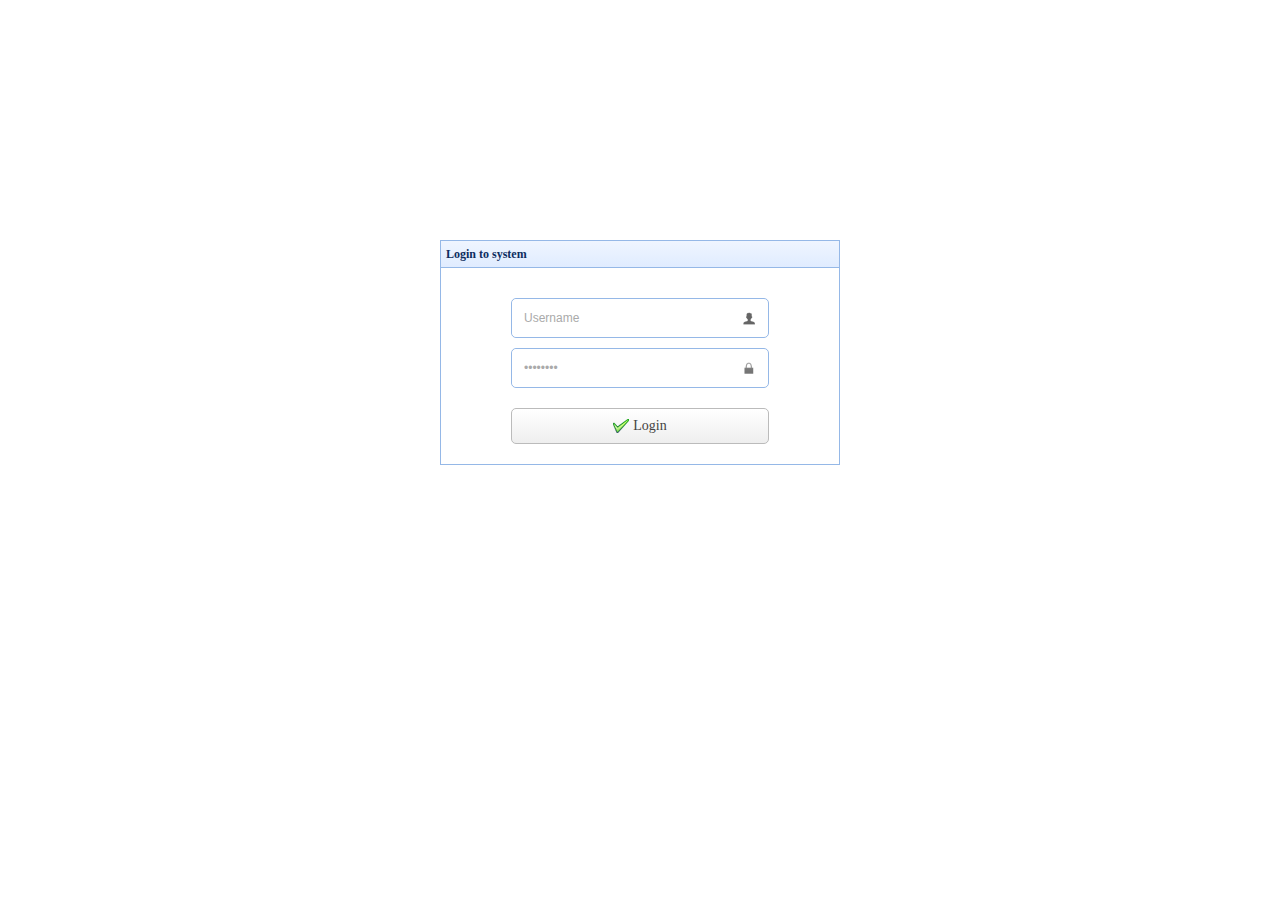
<file: src/main/webapp/login.html>
<!DOCTYPE html>
<html>
<head>
    <meta charset="UTF-8">
    <title>Login</title>
    <link rel="stylesheet" type="text/css" href="resources/jquery-easyui-1.4.4/themes/default/easyui.css">
    <link rel="stylesheet" type="text/css" href="resources/jquery-easyui-1.4.4/themes/icon.css">
    <script type="text/javascript" src="resources/js/jquery.min.js"></script>
    <script type="text/javascript" src="resources/js/js.cookie.min.js"></script>
    <script type="text/javascript" src="resources/jquery-easyui-1.4.4/jquery.easyui.min.js"></script>
    <script type="text/javascript" src="resources/js/core.js"></script>
</head>
<body>
<div class="easyui-panel" title="Login to system" style="width:400px;padding:30px 70px 20px 70px" data-options="style:{'margin-left':'auto','margin-right':'auto','margin-top':'240px'}">
    <div style="margin-bottom:10px">
        <input class="easyui-textbox" style="width:100%;height:40px;padding:12px" data-options="prompt:'Username',iconCls:'icon-man',iconWidth:38" id="username">
    </div>
    <div style="margin-bottom:20px">
        <input class="easyui-textbox" type="password" style="width:100%;height:40px;padding:12px" data-options="prompt:'Password',iconCls:'icon-lock',iconWidth:38" id="password">
    </div>
    <div style="margin-bottom:10px" id="msg"></div>
    <div>
        <a href="javascript:void(0)" class="easyui-linkbutton" data-options="iconCls:'icon-ok'" style="padding:5px 0;width:100%;" id="login">
            <span style="font-size:14px;">Login</span>
        </a>
    </div>
</div>
<script>
    $('#login').on('click', function() {
        var data = new FormData();
        data.append('username', $('#username').val());
        data.append('password', $('#password').val());
        $.postJSON('api/login?username=' + $('#username').val() + '&password=' + $('#password').val()).done(function (json) {
            if (json.ret === 1) {
                Cookies.set('token', json.data.token || '');
                window.location = 'index.html';
            } else {
                Cookies.remove('token');
                $('#password').val('').textbox('setText', '');
                $('#msg').text('Invalid Username/Password');
            }
        })
    })
</script>
</body>
</html>
</file>
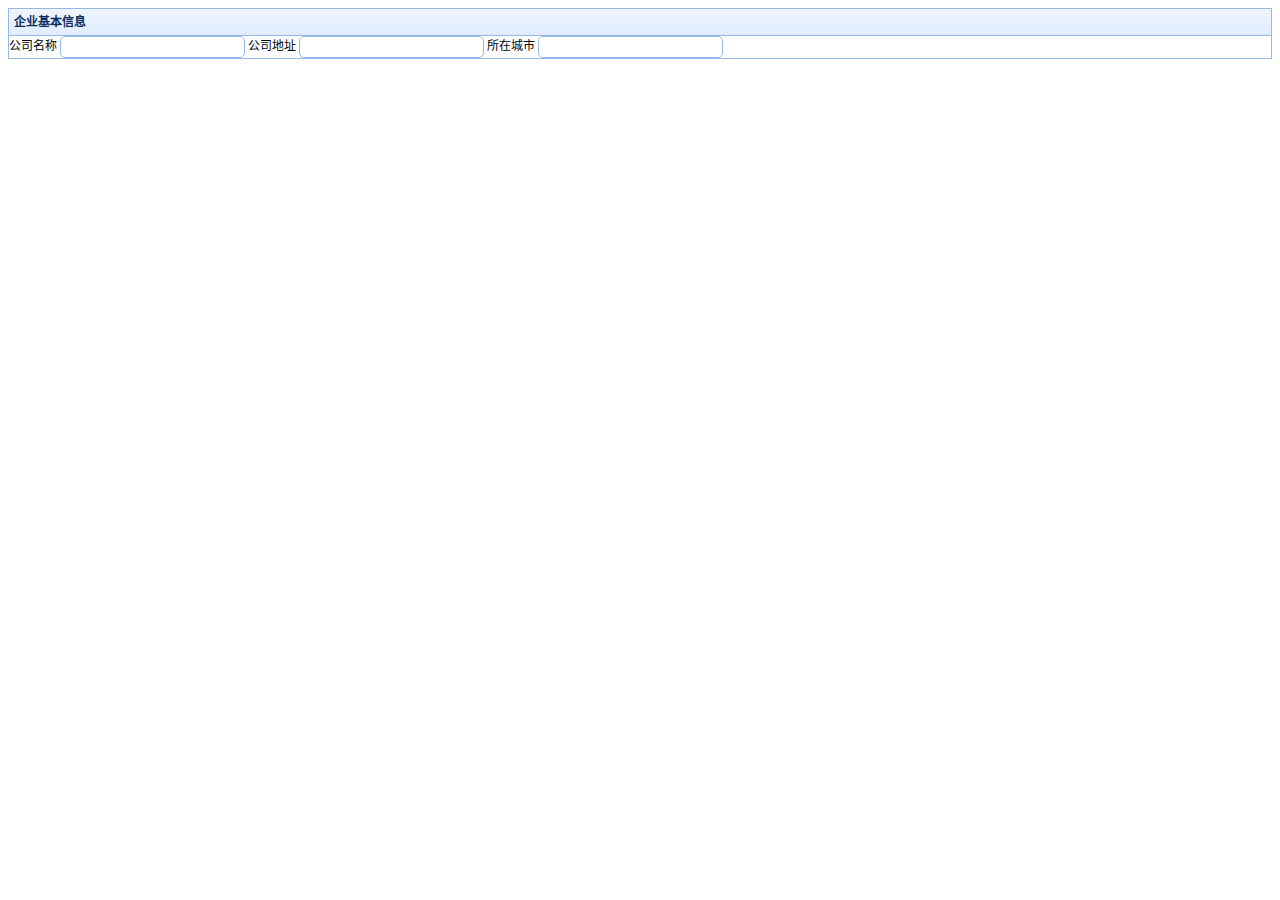
<file: src/main/webapp/company/info.html>
<!DOCTYPE html>
<html lang="zh-CN">
<head>
    <meta charset="UTF-8">
    <title></title>
    <link rel="stylesheet" type="text/css" href="../resources/jquery-easyui-1.4.4/themes/default/easyui.css">
    <link rel="stylesheet" type="text/css" href="../resources/jquery-easyui-1.4.4/themes/icon.css">
    <script type="text/javascript" src="../resources/jquery-easyui-1.4.4/jquery.min.js"></script>
    <script type="text/javascript" src="../resources/js/core.js"></script>
    <script type="text/javascript" src="../resources/jquery-easyui-1.4.4/jquery.easyui.min.js"></script>
</head>
<body>
<div class="easyui-panel" title="企业基本信息">
    <label for="txtCompanyName">公司名称</label>
    <input id="txtCompanyName" class="easyui-textbox"/>
    <label for="txtAddress">公司地址</label>
    <input id="txtAddress" class="easyui-textbox"/>
    <label for="textCity">所在城市</label>
    <input id="textCity" class="easyui-textbox"/>


</div>

</body>
</html>
</file>
<file: src/main/webapp/resources/jquery-easyui-1.4.4/themes/default/easyui.css>
.panel {
  overflow: hidden;
  text-align: left;
  margin: 0;
  border: 0;
  -moz-border-radius: 0 0 0 0;
  -webkit-border-radius: 0 0 0 0;
  border-radius: 0 0 0 0;
}
.panel-header,
.panel-body {
  border-width: 1px;
  border-style: solid;
}
.panel-header {
  padding: 5px;
  position: relative;
}
.panel-title {
  background: url('images/blank.gif') no-repeat;
}
.panel-header-noborder {
  border-width: 0 0 1px 0;
}
.panel-body {
  overflow: auto;
  border-top-width: 0;
  padding: 0;
}
.panel-body-noheader {
  border-top-width: 1px;
}
.panel-body-noborder {
  border-width: 0px;
}
.panel-body-nobottom {
  border-bottom-width: 0;
}
.panel-with-icon {
  padding-left: 18px;
}
.panel-icon,
.panel-tool {
  position: absolute;
  top: 50%;
  margin-top: -8px;
  height: 16px;
  overflow: hidden;
}
.panel-icon {
  left: 5px;
  width: 16px;
}
.panel-tool {
  right: 5px;
  width: auto;
}
.panel-tool a {
  display: inline-block;
  width: 16px;
  height: 16px;
  opacity: 0.6;
  filter: alpha(opacity=60);
  margin: 0 0 0 2px;
  vertical-align: top;
}
.panel-tool a:hover {
  opacity: 1;
  filter: alpha(opacity=100);
  background-color: #eaf2ff;
  -moz-border-radius: 3px 3px 3px 3px;
  -webkit-border-radius: 3px 3px 3px 3px;
  border-radius: 3px 3px 3px 3px;
}
.panel-loading {
  padding: 11px 0px 10px 30px;
}
.panel-noscroll {
  overflow: hidden;
}
.panel-fit,
.panel-fit body {
  height: 100%;
  margin: 0;
  padding: 0;
  border: 0;
  overflow: hidden;
}
.panel-loading {
  background: url('images/loading.gif') no-repeat 10px 10px;
}
.panel-tool-close {
  background: url('images/panel_tools.png') no-repeat -16px 0px;
}
.panel-tool-min {
  background: url('images/panel_tools.png') no-repeat 0px 0px;
}
.panel-tool-max {
  background: url('images/panel_tools.png') no-repeat 0px -16px;
}
.panel-tool-restore {
  background: url('images/panel_tools.png') no-repeat -16px -16px;
}
.panel-tool-collapse {
  background: url('images/panel_tools.png') no-repeat -32px 0;
}
.panel-tool-expand {
  background: url('images/panel_tools.png') no-repeat -32px -16px;
}
.panel-header,
.panel-body {
  border-color: #95B8E7;
}
.panel-header {
  background-color: #E0ECFF;
  background: -webkit-linear-gradient(top,#EFF5FF 0,#E0ECFF 100%);
  background: -moz-linear-gradient(top,#EFF5FF 0,#E0ECFF 100%);
  background: -o-linear-gradient(top,#EFF5FF 0,#E0ECFF 100%);
  background: linear-gradient(to bottom,#EFF5FF 0,#E0ECFF 100%);
  background-repeat: repeat-x;
  filter: progid:DXImageTransform.Microsoft.gradient(startColorstr=#EFF5FF,endColorstr=#E0ECFF,GradientType=0);
}
.panel-body {
  background-color: #ffffff;
  color: #000000;
  font-size: 12px;
}
.panel-title {
  font-size: 12px;
  font-weight: bold;
  color: #0E2D5F;
  height: 16px;
  line-height: 16px;
}
.panel-footer {
  border: 1px solid #95B8E7;
  overflow: hidden;
  background: #F4F4F4;
}
.panel-footer-noborder {
  border-width: 1px 0 0 0;
}
.accordion {
  overflow: hidden;
  border-width: 1px;
  border-style: solid;
}
.accordion .accordion-header {
  border-width: 0 0 1px;
  cursor: pointer;
}
.accordion .accordion-body {
  border-width: 0 0 1px;
}
.accordion-noborder {
  border-width: 0;
}
.accordion-noborder .accordion-header {
  border-width: 0 0 1px;
}
.accordion-noborder .accordion-body {
  border-width: 0 0 1px;
}
.accordion-collapse {
  background: url('images/accordion_arrows.png') no-repeat 0 0;
}
.accordion-expand {
  background: url('images/accordion_arrows.png') no-repeat -16px 0;
}
.accordion {
  background: #ffffff;
  border-color: #95B8E7;
}
.accordion .accordion-header {
  background: #E0ECFF;
  filter: none;
}
.accordion .accordion-header-selected {
  background: #ffe48d;
}
.accordion .accordion-header-selected .panel-title {
  color: #000000;
}
.window {
  overflow: hidden;
  padding: 5px;
  border-width: 1px;
  border-style: solid;
}
.window .window-header {
  background: transparent;
  padding: 0px 0px 6px 0px;
}
.window .window-body {
  border-width: 1px;
  border-style: solid;
  border-top-width: 0px;
}
.window .window-body-noheader {
  border-top-width: 1px;
}
.window .panel-body-nobottom {
  border-bottom-width: 0;
}
.window .window-header .panel-icon,
.window .window-header .panel-tool {
  top: 50%;
  margin-top: -11px;
}
.window .window-header .panel-icon {
  left: 1px;
}
.window .window-header .panel-tool {
  right: 1px;
}
.window .window-header .panel-with-icon {
  padding-left: 18px;
}
.window-proxy {
  position: absolute;
  overflow: hidden;
}
.window-proxy-mask {
  position: absolute;
  filter: alpha(opacity=5);
  opacity: 0.05;
}
.window-mask {
  position: absolute;
  left: 0;
  top: 0;
  width: 100%;
  height: 100%;
  filter: alpha(opacity=40);
  opacity: 0.40;
  font-size: 1px;
  overflow: hidden;
}
.window,
.window-shadow {
  position: absolute;
  -moz-border-radius: 5px 5px 5px 5px;
  -webkit-border-radius: 5px 5px 5px 5px;
  border-radius: 5px 5px 5px 5px;
}
.window-shadow {
  background: #ccc;
  -moz-box-shadow: 2px 2px 3px #cccccc;
  -webkit-box-shadow: 2px 2px 3px #cccccc;
  box-shadow: 2px 2px 3px #cccccc;
  filter: progid:DXImageTransform.Microsoft.Blur(pixelRadius=2,MakeShadow=false,ShadowOpacity=0.2);
}
.window,
.window .window-body {
  border-color: #95B8E7;
}
.window {
  background-color: #E0ECFF;
  background: -webkit-linear-gradient(top,#EFF5FF 0,#E0ECFF 20%);
  background: -moz-linear-gradient(top,#EFF5FF 0,#E0ECFF 20%);
  background: -o-linear-gradient(top,#EFF5FF 0,#E0ECFF 20%);
  background: linear-gradient(to bottom,#EFF5FF 0,#E0ECFF 20%);
  background-repeat: repeat-x;
  filter: progid:DXImageTransform.Microsoft.gradient(startColorstr=#EFF5FF,endColorstr=#E0ECFF,GradientType=0);
}
.window-proxy {
  border: 1px dashed #95B8E7;
}
.window-proxy-mask,
.window-mask {
  background: #ccc;
}
.window .panel-footer {
  border: 1px solid #95B8E7;
  position: relative;
  top: -1px;
}
.dialog-content {
  overflow: auto;
}
.dialog-toolbar {
  padding: 2px 5px;
}
.dialog-tool-separator {
  float: left;
  height: 24px;
  border-left: 1px solid #ccc;
  border-right: 1px solid #fff;
  margin: 2px 1px;
}
.dialog-button {
  padding: 5px;
  text-align: right;
}
.dialog-button .l-btn {
  margin-left: 5px;
}
.dialog-toolbar,
.dialog-button {
  background: #F4F4F4;
  border-width: 1px;
  border-style: solid;
}
.dialog-toolbar {
  border-color: #95B8E7 #95B8E7 #dddddd #95B8E7;
}
.dialog-button {
  border-color: #dddddd #95B8E7 #95B8E7 #95B8E7;
}
.l-btn {
  text-decoration: none;
  display: inline-block;
  overflow: hidden;
  margin: 0;
  padding: 0;
  cursor: pointer;
  outline: none;
  text-align: center;
  vertical-align: middle;
  line-height: normal;
}
.l-btn-plain {
  border-width: 0;
  padding: 1px;
}
.l-btn-left {
  display: inline-block;
  position: relative;
  overflow: hidden;
  margin: 0;
  padding: 0;
  vertical-align: top;
}
.l-btn-text {
  display: inline-block;
  vertical-align: top;
  width: auto;
  line-height: 24px;
  font-size: 12px;
  padding: 0;
  margin: 0 4px;
}
.l-btn-icon {
  display: inline-block;
  width: 16px;
  height: 16px;
  line-height: 16px;
  position: absolute;
  top: 50%;
  margin-top: -8px;
  font-size: 1px;
}
.l-btn span span .l-btn-empty {
  display: inline-block;
  margin: 0;
  width: 16px;
  height: 24px;
  font-size: 1px;
  vertical-align: top;
}
.l-btn span .l-btn-icon-left {
  padding: 0 0 0 20px;
  background-position: left center;
}
.l-btn span .l-btn-icon-right {
  padding: 0 20px 0 0;
  background-position: right center;
}
.l-btn-icon-left .l-btn-text {
  margin: 0 4px 0 24px;
}
.l-btn-icon-left .l-btn-icon {
  left: 4px;
}
.l-btn-icon-right .l-btn-text {
  margin: 0 24px 0 4px;
}
.l-btn-icon-right .l-btn-icon {
  right: 4px;
}
.l-btn-icon-top .l-btn-text {
  margin: 20px 4px 0 4px;
}
.l-btn-icon-top .l-btn-icon {
  top: 4px;
  left: 50%;
  margin: 0 0 0 -8px;
}
.l-btn-icon-bottom .l-btn-text {
  margin: 0 4px 20px 4px;
}
.l-btn-icon-bottom .l-btn-icon {
  top: auto;
  bottom: 4px;
  left: 50%;
  margin: 0 0 0 -8px;
}
.l-btn-left .l-btn-empty {
  margin: 0 4px;
  width: 16px;
}
.l-btn-plain:hover {
  padding: 0;
}
.l-btn-focus {
  outline: #0000FF dotted thin;
}
.l-btn-large .l-btn-text {
  line-height: 40px;
}
.l-btn-large .l-btn-icon {
  width: 32px;
  height: 32px;
  line-height: 32px;
  margin-top: -16px;
}
.l-btn-large .l-btn-icon-left .l-btn-text {
  margin-left: 40px;
}
.l-btn-large .l-btn-icon-right .l-btn-text {
  margin-right: 40px;
}
.l-btn-large .l-btn-icon-top .l-btn-text {
  margin-top: 36px;
  line-height: 24px;
  min-width: 32px;
}
.l-btn-large .l-btn-icon-top .l-btn-icon {
  margin: 0 0 0 -16px;
}
.l-btn-large .l-btn-icon-bottom .l-btn-text {
  margin-bottom: 36px;
  line-height: 24px;
  min-width: 32px;
}
.l-btn-large .l-btn-icon-bottom .l-btn-icon {
  margin: 0 0 0 -16px;
}
.l-btn-large .l-btn-left .l-btn-empty {
  margin: 0 4px;
  width: 32px;
}
.l-btn {
  color: #444;
  background: #fafafa;
  background-repeat: repeat-x;
  border: 1px solid #bbb;
  background: -webkit-linear-gradient(top,#ffffff 0,#eeeeee 100%);
  background: -moz-linear-gradient(top,#ffffff 0,#eeeeee 100%);
  background: -o-linear-gradient(top,#ffffff 0,#eeeeee 100%);
  background: linear-gradient(to bottom,#ffffff 0,#eeeeee 100%);
  background-repeat: repeat-x;
  filter: progid:DXImageTransform.Microsoft.gradient(startColorstr=#ffffff,endColorstr=#eeeeee,GradientType=0);
  -moz-border-radius: 5px 5px 5px 5px;
  -webkit-border-radius: 5px 5px 5px 5px;
  border-radius: 5px 5px 5px 5px;
}
.l-btn:hover {
  background: #eaf2ff;
  color: #000000;
  border: 1px solid #b7d2ff;
  filter: none;
}
.l-btn-plain {
  background: transparent;
  border-width: 0;
  filter: none;
}
.l-btn-outline {
  border-width: 1px;
  border-color: #b7d2ff;
  padding: 0;
}
.l-btn-plain:hover {
  background: #eaf2ff;
  color: #000000;
  border: 1px solid #b7d2ff;
  -moz-border-radius: 5px 5px 5px 5px;
  -webkit-border-radius: 5px 5px 5px 5px;
  border-radius: 5px 5px 5px 5px;
}
.l-btn-disabled,
.l-btn-disabled:hover {
  opacity: 0.5;
  cursor: default;
  background: #fafafa;
  color: #444;
  background: -webkit-linear-gradient(top,#ffffff 0,#eeeeee 100%);
  background: -moz-linear-gradient(top,#ffffff 0,#eeeeee 100%);
  background: -o-linear-gradient(top,#ffffff 0,#eeeeee 100%);
  background: linear-gradient(to bottom,#ffffff 0,#eeeeee 100%);
  background-repeat: repeat-x;
  filter: progid:DXImageTransform.Microsoft.gradient(startColorstr=#ffffff,endColorstr=#eeeeee,GradientType=0);
}
.l-btn-disabled .l-btn-text,
.l-btn-disabled .l-btn-icon {
  filter: alpha(opacity=50);
}
.l-btn-plain-disabled,
.l-btn-plain-disabled:hover {
  background: transparent;
  filter: alpha(opacity=50);
}
.l-btn-selected,
.l-btn-selected:hover {
  background: #ddd;
  filter: none;
}
.l-btn-plain-selected,
.l-btn-plain-selected:hover {
  background: #ddd;
}
.textbox {
  position: relative;
  border: 1px solid #95B8E7;
  background-color: #fff;
  vertical-align: middle;
  display: inline-block;
  overflow: hidden;
  white-space: nowrap;
  margin: 0;
  padding: 0;
  -moz-border-radius: 5px 5px 5px 5px;
  -webkit-border-radius: 5px 5px 5px 5px;
  border-radius: 5px 5px 5px 5px;
}
.textbox .textbox-text {
  font-size: 12px;
  border: 0;
  margin: 0;
  padding: 4px;
  white-space: normal;
  vertical-align: top;
  outline-style: none;
  resize: none;
  -moz-border-radius: 5px 5px 5px 5px;
  -webkit-border-radius: 5px 5px 5px 5px;
  border-radius: 5px 5px 5px 5px;
}
.textbox textarea.textbox-text {
  white-space: pre-wrap;
}
.textbox .textbox-prompt {
  font-size: 12px;
  color: #aaa;
}
.textbox .textbox-button,
.textbox .textbox-button:hover {
  position: absolute;
  top: 0;
  padding: 0;
  vertical-align: top;
  -moz-border-radius: 0 0 0 0;
  -webkit-border-radius: 0 0 0 0;
  border-radius: 0 0 0 0;
}
.textbox-button-right,
.textbox-button-right:hover {
  border-width: 0 0 0 1px;
}
.textbox-button-left,
.textbox-button-left:hover {
  border-width: 0 1px 0 0;
}
.textbox-addon {
  position: absolute;
  top: 0;
}
.textbox-icon {
  display: inline-block;
  width: 18px;
  height: 20px;
  overflow: hidden;
  vertical-align: top;
  background-position: center center;
  cursor: pointer;
  opacity: 0.6;
  filter: alpha(opacity=60);
  text-decoration: none;
  outline-style: none;
}
.textbox-icon-disabled,
.textbox-icon-readonly {
  cursor: default;
}
.textbox-icon:hover {
  opacity: 1.0;
  filter: alpha(opacity=100);
}
.textbox-icon-disabled:hover {
  opacity: 0.6;
  filter: alpha(opacity=60);
}
.textbox-focused {
  -moz-box-shadow: 0 0 3px 0 #95B8E7;
  -webkit-box-shadow: 0 0 3px 0 #95B8E7;
  box-shadow: 0 0 3px 0 #95B8E7;
}
.textbox-invalid {
  border-color: #ffa8a8;
  background-color: #fff3f3;
}
.filebox .textbox-value {
  vertical-align: top;
  position: absolute;
  top: 0;
  left: -5000px;
}
.filebox-label {
  display: inline-block;
  position: absolute;
  width: 100%;
  height: 100%;
  cursor: pointer;
  left: 0;
  top: 0;
  z-index: 10;
  background: url('images/blank.gif') no-repeat;
}
.l-btn-disabled .filebox-label {
  cursor: default;
}
.combo {
  display: inline-block;
  white-space: nowrap;
  margin: 0;
  padding: 0;
  border-width: 1px;
  border-style: solid;
  overflow: hidden;
  vertical-align: middle;
}
.combo .combo-text {
  font-size: 12px;
  border: 0px;
  margin: 0;
  padding: 0px 2px;
  vertical-align: baseline;
}
.combo-arrow {
  width: 18px;
  height: 20px;
  overflow: hidden;
  display: inline-block;
  vertical-align: top;
  cursor: pointer;
  opacity: 0.6;
  filter: alpha(opacity=60);
}
.combo-arrow-hover {
  opacity: 1.0;
  filter: alpha(opacity=100);
}
.combo-panel {
  overflow: auto;
}
.combo-arrow {
  background: url('images/combo_arrow.png') no-repeat center center;
}
.combo-panel {
  background-color: #ffffff;
}
.combo {
  border-color: #95B8E7;
  background-color: #fff;
}
.combo-arrow {
  background-color: #E0ECFF;
}
.combo-arrow-hover {
  background-color: #eaf2ff;
}
.combo-arrow:hover {
  background-color: #eaf2ff;
}
.combo .textbox-icon-disabled:hover {
  cursor: default;
}
.textbox-invalid {
  border-color: #ffa8a8;
  background-color: #fff3f3;
}
.combobox-item,
.combobox-group {
  font-size: 12px;
  padding: 3px;
  padding-right: 0px;
}
.combobox-item-disabled {
  opacity: 0.5;
  filter: alpha(opacity=50);
}
.combobox-gitem {
  padding-left: 10px;
}
.combobox-group {
  font-weight: bold;
}
.combobox-item-hover {
  background-color: #eaf2ff;
  color: #000000;
}
.combobox-item-selected {
  background-color: #ffe48d;
  color: #000000;
}
.layout {
  position: relative;
  overflow: hidden;
  margin: 0;
  padding: 0;
  z-index: 0;
}
.layout-panel {
  position: absolute;
  overflow: hidden;
}
.layout-body {
  min-width: 1px;
  min-height: 1px;
}
.layout-panel-east,
.layout-panel-west {
  z-index: 2;
}
.layout-panel-north,
.layout-panel-south {
  z-index: 3;
}
.layout-expand {
  position: absolute;
  padding: 0px;
  font-size: 1px;
  cursor: pointer;
  z-index: 1;
}
.layout-expand .panel-header,
.layout-expand .panel-body {
  background: transparent;
  filter: none;
  overflow: hidden;
}
.layout-expand .panel-header {
  border-bottom-width: 0px;
}
.layout-expand .panel-body {
  position: relative;
}
.layout-expand .panel-body .panel-icon {
  margin-top: 0;
  top: 0;
  left: 50%;
  margin-left: -8px;
}
.layout-expand-west .panel-header .panel-icon,
.layout-expand-east .panel-header .panel-icon {
  display: none;
}
.layout-expand-title {
  position: absolute;
  top: 0;
  left: 21px;
  white-space: nowrap;
  word-wrap: normal;
  -webkit-transform: rotate(90deg);
  -webkit-transform-origin: 0 0;
  -moz-transform: rotate(90deg);
  -moz-transform-origin: 0 0;
  -o-transform: rotate(90deg);
  -o-transform-origin: 0 0;
  transform: rotate(90deg);
  transform-origin: 0 0;
}
.layout-expand-with-icon {
  top: 18px;
}
.layout-expand .panel-body-noheader .layout-expand-title,
.layout-expand .panel-body-noheader .panel-icon {
  top: 5px;
}
.layout-expand .panel-body-noheader .layout-expand-with-icon {
  top: 23px;
}
.layout-split-proxy-h,
.layout-split-proxy-v {
  position: absolute;
  font-size: 1px;
  display: none;
  z-index: 5;
}
.layout-split-proxy-h {
  width: 5px;
  cursor: e-resize;
}
.layout-split-proxy-v {
  height: 5px;
  cursor: n-resize;
}
.layout-mask {
  position: absolute;
  background: #fafafa;
  filter: alpha(opacity=10);
  opacity: 0.10;
  z-index: 4;
}
.layout-button-up {
  background: url('images/layout_arrows.png') no-repeat -16px -16px;
}
.layout-button-down {
  background: url('images/layout_arrows.png') no-repeat -16px 0;
}
.layout-button-left {
  background: url('images/layout_arrows.png') no-repeat 0 0;
}
.layout-button-right {
  background: url('images/layout_arrows.png') no-repeat 0 -16px;
}
.layout-split-proxy-h,
.layout-split-proxy-v {
  background-color: #aac5e7;
}
.layout-split-north {
  border-bottom: 5px solid #E6EEF8;
}
.layout-split-south {
  border-top: 5px solid #E6EEF8;
}
.layout-split-east {
  border-left: 5px solid #E6EEF8;
}
.layout-split-west {
  border-right: 5px solid #E6EEF8;
}
.layout-expand {
  background-color: #E0ECFF;
}
.layout-expand-over {
  background-color: #E0ECFF;
}
.tabs-container {
  overflow: hidden;
}
.tabs-header {
  border-width: 1px;
  border-style: solid;
  border-bottom-width: 0;
  position: relative;
  padding: 0;
  padding-top: 2px;
  overflow: hidden;
}
.tabs-scroller-left,
.tabs-scroller-right {
  position: absolute;
  top: auto;
  bottom: 0;
  width: 18px;
  font-size: 1px;
  display: none;
  cursor: pointer;
  border-width: 1px;
  border-style: solid;
}
.tabs-scroller-left {
  left: 0;
}
.tabs-scroller-right {
  right: 0;
}
.tabs-tool {
  position: absolute;
  bottom: 0;
  padding: 1px;
  overflow: hidden;
  border-width: 1px;
  border-style: solid;
}
.tabs-header-plain .tabs-tool {
  padding: 0 1px;
}
.tabs-wrap {
  position: relative;
  left: 0;
  overflow: hidden;
  width: 100%;
  margin: 0;
  padding: 0;
}
.tabs-scrolling {
  margin-left: 18px;
  margin-right: 18px;
}
.tabs-disabled {
  opacity: 0.3;
  filter: alpha(opacity=30);
}
.tabs {
  list-style-type: none;
  height: 26px;
  margin: 0px;
  padding: 0px;
  padding-left: 4px;
  width: 50000px;
  border-style: solid;
  border-width: 0 0 1px 0;
}
.tabs li {
  float: left;
  display: inline-block;
  margin: 0 4px -1px 0;
  padding: 0;
  position: relative;
  border: 0;
}
.tabs li a.tabs-inner {
  display: inline-block;
  text-decoration: none;
  margin: 0;
  padding: 0 10px;
  height: 25px;
  line-height: 25px;
  text-align: center;
  white-space: nowrap;
  border-width: 1px;
  border-style: solid;
  -moz-border-radius: 5px 5px 0 0;
  -webkit-border-radius: 5px 5px 0 0;
  border-radius: 5px 5px 0 0;
}
.tabs li.tabs-selected a.tabs-inner {
  font-weight: bold;
  outline: none;
}
.tabs li.tabs-selected a:hover.tabs-inner {
  cursor: default;
  pointer: default;
}
.tabs li a.tabs-close,
.tabs-p-tool {
  position: absolute;
  font-size: 1px;
  display: block;
  height: 12px;
  padding: 0;
  top: 50%;
  margin-top: -6px;
  overflow: hidden;
}
.tabs li a.tabs-close {
  width: 12px;
  right: 5px;
  opacity: 0.6;
  filter: alpha(opacity=60);
}
.tabs-p-tool {
  right: 16px;
}
.tabs-p-tool a {
  display: inline-block;
  font-size: 1px;
  width: 12px;
  height: 12px;
  margin: 0;
  opacity: 0.6;
  filter: alpha(opacity=60);
}
.tabs li a:hover.tabs-close,
.tabs-p-tool a:hover {
  opacity: 1;
  filter: alpha(opacity=100);
  cursor: hand;
  cursor: pointer;
}
.tabs-with-icon {
  padding-left: 18px;
}
.tabs-icon {
  position: absolute;
  width: 16px;
  height: 16px;
  left: 10px;
  top: 50%;
  margin-top: -8px;
}
.tabs-title {
  font-size: 12px;
}
.tabs-closable {
  padding-right: 8px;
}
.tabs-panels {
  margin: 0px;
  padding: 0px;
  border-width: 1px;
  border-style: solid;
  border-top-width: 0;
  overflow: hidden;
}
.tabs-header-bottom {
  border-width: 0 1px 1px 1px;
  padding: 0 0 2px 0;
}
.tabs-header-bottom .tabs {
  border-width: 1px 0 0 0;
}
.tabs-header-bottom .tabs li {
  margin: -1px 4px 0 0;
}
.tabs-header-bottom .tabs li a.tabs-inner {
  -moz-border-radius: 0 0 5px 5px;
  -webkit-border-radius: 0 0 5px 5px;
  border-radius: 0 0 5px 5px;
}
.tabs-header-bottom .tabs-tool {
  top: 0;
}
.tabs-header-bottom .tabs-scroller-left,
.tabs-header-bottom .tabs-scroller-right {
  top: 0;
  bottom: auto;
}
.tabs-panels-top {
  border-width: 1px 1px 0 1px;
}
.tabs-header-left {
  float: left;
  border-width: 1px 0 1px 1px;
  padding: 0;
}
.tabs-header-right {
  float: right;
  border-width: 1px 1px 1px 0;
  padding: 0;
}
.tabs-header-left .tabs-wrap,
.tabs-header-right .tabs-wrap {
  height: 100%;
}
.tabs-header-left .tabs {
  height: 100%;
  padding: 4px 0 0 2px;
  border-width: 0 1px 0 0;
}
.tabs-header-right .tabs {
  height: 100%;
  padding: 4px 2px 0 0;
  border-width: 0 0 0 1px;
}
.tabs-header-left .tabs li,
.tabs-header-right .tabs li {
  display: block;
  width: 100%;
  position: relative;
}
.tabs-header-left .tabs li {
  left: auto;
  right: 0;
  margin: 0 -1px 4px 0;
  float: right;
}
.tabs-header-right .tabs li {
  left: 0;
  right: auto;
  margin: 0 0 4px -1px;
  float: left;
}
.tabs-justified li a.tabs-inner {
  padding-left: 0;
  padding-right: 0;
}
.tabs-header-left .tabs li a.tabs-inner {
  display: block;
  text-align: left;
  padding-left: 10px;
  padding-right: 10px;
  -moz-border-radius: 5px 0 0 5px;
  -webkit-border-radius: 5px 0 0 5px;
  border-radius: 5px 0 0 5px;
}
.tabs-header-right .tabs li a.tabs-inner {
  display: block;
  text-align: left;
  padding-left: 10px;
  padding-right: 10px;
  -moz-border-radius: 0 5px 5px 0;
  -webkit-border-radius: 0 5px 5px 0;
  border-radius: 0 5px 5px 0;
}
.tabs-panels-right {
  float: right;
  border-width: 1px 1px 1px 0;
}
.tabs-panels-left {
  float: left;
  border-width: 1px 0 1px 1px;
}
.tabs-header-noborder,
.tabs-panels-noborder {
  border: 0px;
}
.tabs-header-plain {
  border: 0px;
  background: transparent;
}
.tabs-pill {
  padding-bottom: 3px;
}
.tabs-header-bottom .tabs-pill {
  padding-top: 3px;
  padding-bottom: 0;
}
.tabs-header-left .tabs-pill {
  padding-right: 3px;
}
.tabs-header-right .tabs-pill {
  padding-left: 3px;
}
.tabs-header .tabs-pill li a.tabs-inner {
  -moz-border-radius: 5px 5px 5px 5px;
  -webkit-border-radius: 5px 5px 5px 5px;
  border-radius: 5px 5px 5px 5px;
}
.tabs-header-narrow,
.tabs-header-narrow .tabs-narrow {
  padding: 0;
}
.tabs-narrow li,
.tabs-header-bottom .tabs-narrow li {
  margin-left: 0;
  margin-right: -1px;
}
.tabs-narrow li.tabs-last,
.tabs-header-bottom .tabs-narrow li.tabs-last {
  margin-right: 0;
}
.tabs-header-left .tabs-narrow,
.tabs-header-right .tabs-narrow {
  padding-top: 0;
}
.tabs-header-left .tabs-narrow li {
  margin-bottom: -1px;
  margin-right: -1px;
}
.tabs-header-left .tabs-narrow li.tabs-last,
.tabs-header-right .tabs-narrow li.tabs-last {
  margin-bottom: 0;
}
.tabs-header-right .tabs-narrow li {
  margin-bottom: -1px;
  margin-left: -1px;
}
.tabs-scroller-left {
  background: #E0ECFF url('images/tabs_icons.png') no-repeat 1px center;
}
.tabs-scroller-right {
  background: #E0ECFF url('images/tabs_icons.png') no-repeat -15px center;
}
.tabs li a.tabs-close {
  background: url('images/tabs_icons.png') no-repeat -34px center;
}
.tabs li a.tabs-inner:hover {
  background: #eaf2ff;
  color: #000000;
  filter: none;
}
.tabs li.tabs-selected a.tabs-inner {
  background-color: #ffffff;
  color: #0E2D5F;
  background: -webkit-linear-gradient(top,#EFF5FF 0,#ffffff 100%);
  background: -moz-linear-gradient(top,#EFF5FF 0,#ffffff 100%);
  background: -o-linear-gradient(top,#EFF5FF 0,#ffffff 100%);
  background: linear-gradient(to bottom,#EFF5FF 0,#ffffff 100%);
  background-repeat: repeat-x;
  filter: progid:DXImageTransform.Microsoft.gradient(startColorstr=#EFF5FF,endColorstr=#ffffff,GradientType=0);
}
.tabs-header-bottom .tabs li.tabs-selected a.tabs-inner {
  background: -webkit-linear-gradient(top,#ffffff 0,#EFF5FF 100%);
  background: -moz-linear-gradient(top,#ffffff 0,#EFF5FF 100%);
  background: -o-linear-gradient(top,#ffffff 0,#EFF5FF 100%);
  background: linear-gradient(to bottom,#ffffff 0,#EFF5FF 100%);
  background-repeat: repeat-x;
  filter: progid:DXImageTransform.Microsoft.gradient(startColorstr=#ffffff,endColorstr=#EFF5FF,GradientType=0);
}
.tabs-header-left .tabs li.tabs-selected a.tabs-inner {
  background: -webkit-linear-gradient(left,#EFF5FF 0,#ffffff 100%);
  background: -moz-linear-gradient(left,#EFF5FF 0,#ffffff 100%);
  background: -o-linear-gradient(left,#EFF5FF 0,#ffffff 100%);
  background: linear-gradient(to right,#EFF5FF 0,#ffffff 100%);
  background-repeat: repeat-y;
  filter: progid:DXImageTransform.Microsoft.gradient(startColorstr=#EFF5FF,endColorstr=#ffffff,GradientType=1);
}
.tabs-header-right .tabs li.tabs-selected a.tabs-inner {
  background: -webkit-linear-gradient(left,#ffffff 0,#EFF5FF 100%);
  background: -moz-linear-gradient(left,#ffffff 0,#EFF5FF 100%);
  background: -o-linear-gradient(left,#ffffff 0,#EFF5FF 100%);
  background: linear-gradient(to right,#ffffff 0,#EFF5FF 100%);
  background-repeat: repeat-y;
  filter: progid:DXImageTransform.Microsoft.gradient(startColorstr=#ffffff,endColorstr=#EFF5FF,GradientType=1);
}
.tabs li a.tabs-inner {
  color: #0E2D5F;
  background-color: #E0ECFF;
  background: -webkit-linear-gradient(top,#EFF5FF 0,#E0ECFF 100%);
  background: -moz-linear-gradient(top,#EFF5FF 0,#E0ECFF 100%);
  background: -o-linear-gradient(top,#EFF5FF 0,#E0ECFF 100%);
  background: linear-gradient(to bottom,#EFF5FF 0,#E0ECFF 100%);
  background-repeat: repeat-x;
  filter: progid:DXImageTransform.Microsoft.gradient(startColorstr=#EFF5FF,endColorstr=#E0ECFF,GradientType=0);
}
.tabs-header,
.tabs-tool {
  background-color: #E0ECFF;
}
.tabs-header-plain {
  background: transparent;
}
.tabs-header,
.tabs-scroller-left,
.tabs-scroller-right,
.tabs-tool,
.tabs,
.tabs-panels,
.tabs li a.tabs-inner,
.tabs li.tabs-selected a.tabs-inner,
.tabs-header-bottom .tabs li.tabs-selected a.tabs-inner,
.tabs-header-left .tabs li.tabs-selected a.tabs-inner,
.tabs-header-right .tabs li.tabs-selected a.tabs-inner {
  border-color: #95B8E7;
}
.tabs-p-tool a:hover,
.tabs li a:hover.tabs-close,
.tabs-scroller-over {
  background-color: #eaf2ff;
}
.tabs li.tabs-selected a.tabs-inner {
  border-bottom: 1px solid #ffffff;
}
.tabs-header-bottom .tabs li.tabs-selected a.tabs-inner {
  border-top: 1px solid #ffffff;
}
.tabs-header-left .tabs li.tabs-selected a.tabs-inner {
  border-right: 1px solid #ffffff;
}
.tabs-header-right .tabs li.tabs-selected a.tabs-inner {
  border-left: 1px solid #ffffff;
}
.tabs-header .tabs-pill li.tabs-selected a.tabs-inner {
  background: #ffe48d;
  color: #000000;
  filter: none;
  border-color: #95B8E7;
}
.datagrid .panel-body {
  overflow: hidden;
  position: relative;
}
.datagrid-view {
  position: relative;
  overflow: hidden;
}
.datagrid-view1,
.datagrid-view2 {
  position: absolute;
  overflow: hidden;
  top: 0;
}
.datagrid-view1 {
  left: 0;
}
.datagrid-view2 {
  right: 0;
}
.datagrid-mask {
  position: absolute;
  left: 0;
  top: 0;
  width: 100%;
  height: 100%;
  opacity: 0.3;
  filter: alpha(opacity=30);
  display: none;
}
.datagrid-mask-msg {
  position: absolute;
  top: 50%;
  margin-top: -20px;
  padding: 10px 5px 10px 30px;
  width: auto;
  height: 16px;
  border-width: 2px;
  border-style: solid;
  display: none;
}
.datagrid-sort-icon {
  padding: 0;
  display: none;
}
.datagrid-toolbar {
  height: auto;
  padding: 1px 2px;
  border-width: 0 0 1px 0;
  border-style: solid;
}
.datagrid-btn-separator {
  float: left;
  height: 24px;
  border-left: 1px solid #ccc;
  border-right: 1px solid #fff;
  margin: 2px 1px;
}
.datagrid .datagrid-pager {
  display: block;
  margin: 0;
  border-width: 1px 0 0 0;
  border-style: solid;
}
.datagrid .datagrid-pager-top {
  border-width: 0 0 1px 0;
}
.datagrid-header {
  overflow: hidden;
  cursor: default;
  border-width: 0 0 1px 0;
  border-style: solid;
}
.datagrid-header-inner {
  float: left;
  width: 10000px;
}
.datagrid-header-row,
.datagrid-row {
  height: 25px;
}
.datagrid-header td,
.datagrid-body td,
.datagrid-footer td {
  border-width: 0 1px 1px 0;
  border-style: dotted;
  margin: 0;
  padding: 0;
}
.datagrid-cell,
.datagrid-cell-group,
.datagrid-header-rownumber,
.datagrid-cell-rownumber {
  margin: 0;
  padding: 0 4px;
  white-space: nowrap;
  word-wrap: normal;
  overflow: hidden;
  height: 18px;
  line-height: 18px;
  font-size: 12px;
}
.datagrid-header .datagrid-cell {
  height: auto;
}
.datagrid-header .datagrid-cell span {
  font-size: 12px;
}
.datagrid-cell-group {
  text-align: center;
  text-overflow: ellipsis;
}
.datagrid-header-rownumber,
.datagrid-cell-rownumber {
  width: 30px;
  text-align: center;
  margin: 0;
  padding: 0;
}
.datagrid-body {
  margin: 0;
  padding: 0;
  overflow: auto;
  zoom: 1;
}
.datagrid-view1 .datagrid-body-inner {
  padding-bottom: 20px;
}
.datagrid-view1 .datagrid-body {
  overflow: hidden;
}
.datagrid-footer {
  overflow: hidden;
}
.datagrid-footer-inner {
  border-width: 1px 0 0 0;
  border-style: solid;
  width: 10000px;
  float: left;
}
.datagrid-row-editing .datagrid-cell {
  height: auto;
}
.datagrid-header-check,
.datagrid-cell-check {
  padding: 0;
  width: 27px;
  height: 18px;
  font-size: 1px;
  text-align: center;
  overflow: hidden;
}
.datagrid-header-check input,
.datagrid-cell-check input {
  margin: 0;
  padding: 0;
  width: 15px;
  height: 18px;
}
.datagrid-resize-proxy {
  position: absolute;
  width: 1px;
  height: 10000px;
  top: 0;
  cursor: e-resize;
  display: none;
}
.datagrid-body .datagrid-editable {
  margin: 0;
  padding: 0;
}
.datagrid-body .datagrid-editable table {
  width: 100%;
  height: 100%;
}
.datagrid-body .datagrid-editable td {
  border: 0;
  margin: 0;
  padding: 0;
}
.datagrid-view .datagrid-editable-input {
  margin: 0;
  padding: 2px 4px;
  border: 1px solid #95B8E7;
  font-size: 12px;
  outline-style: none;
  -moz-border-radius: 0 0 0 0;
  -webkit-border-radius: 0 0 0 0;
  border-radius: 0 0 0 0;
}
.datagrid-sort .datagrid-sort-icon {
  display: inline;
  padding: 0 13px 0 0;
  background: url('images/datagrid_icons.png') no-repeat -64px center;
}
.datagrid-sort-desc .datagrid-sort-icon {
  display: inline;
  padding: 0 13px 0 0;
  background: url('images/datagrid_icons.png') no-repeat -16px center;
}
.datagrid-sort-asc .datagrid-sort-icon {
  display: inline;
  padding: 0 13px 0 0;
  background: url('images/datagrid_icons.png') no-repeat 0px center;
}
.datagrid-row-collapse {
  background: url('images/datagrid_icons.png') no-repeat -48px center;
}
.datagrid-row-expand {
  background: url('images/datagrid_icons.png') no-repeat -32px center;
}
.datagrid-mask-msg {
  background: #ffffff url('images/loading.gif') no-repeat scroll 5px center;
}
.datagrid-header,
.datagrid-td-rownumber {
  background-color: #efefef;
  background: -webkit-linear-gradient(top,#F9F9F9 0,#efefef 100%);
  background: -moz-linear-gradient(top,#F9F9F9 0,#efefef 100%);
  background: -o-linear-gradient(top,#F9F9F9 0,#efefef 100%);
  background: linear-gradient(to bottom,#F9F9F9 0,#efefef 100%);
  background-repeat: repeat-x;
  filter: progid:DXImageTransform.Microsoft.gradient(startColorstr=#F9F9F9,endColorstr=#efefef,GradientType=0);
}
.datagrid-cell-rownumber {
  color: #000000;
}
.datagrid-resize-proxy {
  background: #aac5e7;
}
.datagrid-mask {
  background: #ccc;
}
.datagrid-mask-msg {
  border-color: #95B8E7;
}
.datagrid-toolbar,
.datagrid-pager {
  background: #F4F4F4;
}
.datagrid-header,
.datagrid-toolbar,
.datagrid-pager,
.datagrid-footer-inner {
  border-color: #dddddd;
}
.datagrid-header td,
.datagrid-body td,
.datagrid-footer td {
  border-color: #ccc;
}
.datagrid-htable,
.datagrid-btable,
.datagrid-ftable {
  color: #000000;
  border-collapse: separate;
}
.datagrid-row-alt {
  background: #fafafa;
}
.datagrid-row-over,
.datagrid-header td.datagrid-header-over {
  background: #eaf2ff;
  color: #000000;
  cursor: default;
}
.datagrid-row-selected {
  background: #ffe48d;
  color: #000000;
}
.datagrid-row-editing .textbox,
.datagrid-row-editing .textbox-text {
  -moz-border-radius: 0 0 0 0;
  -webkit-border-radius: 0 0 0 0;
  border-radius: 0 0 0 0;
}
.propertygrid .datagrid-view1 .datagrid-body td {
  padding-bottom: 1px;
  border-width: 0 1px 0 0;
}
.propertygrid .datagrid-group {
  height: 21px;
  overflow: hidden;
  border-width: 0 0 1px 0;
  border-style: solid;
}
.propertygrid .datagrid-group span {
  font-weight: bold;
}
.propertygrid .datagrid-view1 .datagrid-body td {
  border-color: #dddddd;
}
.propertygrid .datagrid-view1 .datagrid-group {
  border-color: #E0ECFF;
}
.propertygrid .datagrid-view2 .datagrid-group {
  border-color: #dddddd;
}
.propertygrid .datagrid-group,
.propertygrid .datagrid-view1 .datagrid-body,
.propertygrid .datagrid-view1 .datagrid-row-over,
.propertygrid .datagrid-view1 .datagrid-row-selected {
  background: #E0ECFF;
}
.datalist .datagrid-header {
  border-width: 0;
}
.datalist .datagrid-group,
.m-list .m-list-group {
  height: 25px;
  line-height: 25px;
  font-weight: bold;
  overflow: hidden;
  background-color: #efefef;
  border-style: solid;
  border-width: 0 0 1px 0;
  border-color: #ccc;
}
.datalist .datagrid-group-expander {
  display: none;
}
.datalist .datagrid-group-title {
  padding: 0 4px;
}
.datalist .datagrid-btable {
  width: 100%;
  table-layout: fixed;
}
.datalist .datagrid-row td {
  border-style: solid;
  border-left-color: transparent;
  border-right-color: transparent;
  border-bottom-width: 0;
}
.datalist-lines .datagrid-row td {
  border-bottom-width: 1px;
}
.datalist .datagrid-cell,
.m-list li {
  width: auto;
  height: auto;
  padding: 2px 4px;
  line-height: 18px;
  position: relative;
  white-space: nowrap;
  text-overflow: ellipsis;
  overflow: hidden;
}
.datalist-link,
.m-list li>a {
  display: block;
  position: relative;
  cursor: pointer;
  color: #000000;
  text-decoration: none;
  overflow: hidden;
  margin: -2px -4px;
  padding: 2px 4px;
  padding-right: 16px;
  line-height: 18px;
  white-space: nowrap;
  text-overflow: ellipsis;
  overflow: hidden;
}
.datalist-link::after,
.m-list li>a::after {
  position: absolute;
  display: block;
  width: 8px;
  height: 8px;
  content: '';
  right: 6px;
  top: 50%;
  margin-top: -4px;
  border-style: solid;
  border-width: 1px 1px 0 0;
  -ms-transform: rotate(45deg);
  -moz-transform: rotate(45deg);
  -webkit-transform: rotate(45deg);
  -o-transform: rotate(45deg);
  transform: rotate(45deg);
}
.m-list {
  margin: 0;
  padding: 0;
  list-style: none;
}
.m-list li {
  border-style: solid;
  border-width: 0 0 1px 0;
  border-color: #ccc;
}
.m-list li>a:hover {
  background: #eaf2ff;
  color: #000000;
}
.m-list .m-list-group {
  padding: 0 4px;
}
.pagination {
  zoom: 1;
}
.pagination table {
  float: left;
  height: 30px;
}
.pagination td {
  border: 0;
}
.pagination-btn-separator {
  float: left;
  height: 24px;
  border-left: 1px solid #ccc;
  border-right: 1px solid #fff;
  margin: 3px 1px;
}
.pagination .pagination-num {
  border-width: 1px;
  border-style: solid;
  margin: 0 2px;
  padding: 2px;
  width: 2em;
  height: auto;
}
.pagination-page-list {
  margin: 0px 6px;
  padding: 1px 2px;
  width: auto;
  height: auto;
  border-width: 1px;
  border-style: solid;
}
.pagination-info {
  float: right;
  margin: 0 6px 0 0;
  padding: 0;
  height: 30px;
  line-height: 30px;
  font-size: 12px;
}
.pagination span {
  font-size: 12px;
}
.pagination-link .l-btn-text {
  width: 24px;
  text-align: center;
  margin: 0;
}
.pagination-first {
  background: url('images/pagination_icons.png') no-repeat 0 center;
}
.pagination-prev {
  background: url('images/pagination_icons.png') no-repeat -16px center;
}
.pagination-next {
  background: url('images/pagination_icons.png') no-repeat -32px center;
}
.pagination-last {
  background: url('images/pagination_icons.png') no-repeat -48px center;
}
.pagination-load {
  background: url('images/pagination_icons.png') no-repeat -64px center;
}
.pagination-loading {
  background: url('images/loading.gif') no-repeat center center;
}
.pagination-page-list,
.pagination .pagination-num {
  border-color: #95B8E7;
}
.calendar {
  border-width: 1px;
  border-style: solid;
  padding: 1px;
  overflow: hidden;
}
.calendar table {
  table-layout: fixed;
  border-collapse: separate;
  font-size: 12px;
  width: 100%;
  height: 100%;
}
.calendar table td,
.calendar table th {
  font-size: 12px;
}
.calendar-noborder {
  border: 0;
}
.calendar-header {
  position: relative;
  height: 22px;
}
.calendar-title {
  text-align: center;
  height: 22px;
}
.calendar-title span {
  position: relative;
  display: inline-block;
  top: 2px;
  padding: 0 3px;
  height: 18px;
  line-height: 18px;
  font-size: 12px;
  cursor: pointer;
  -moz-border-radius: 5px 5px 5px 5px;
  -webkit-border-radius: 5px 5px 5px 5px;
  border-radius: 5px 5px 5px 5px;
}
.calendar-prevmonth,
.calendar-nextmonth,
.calendar-prevyear,
.calendar-nextyear {
  position: absolute;
  top: 50%;
  margin-top: -7px;
  width: 14px;
  height: 14px;
  cursor: pointer;
  font-size: 1px;
  -moz-border-radius: 5px 5px 5px 5px;
  -webkit-border-radius: 5px 5px 5px 5px;
  border-radius: 5px 5px 5px 5px;
}
.calendar-prevmonth {
  left: 20px;
  background: url('images/calendar_arrows.png') no-repeat -18px -2px;
}
.calendar-nextmonth {
  right: 20px;
  background: url('images/calendar_arrows.png') no-repeat -34px -2px;
}
.calendar-prevyear {
  left: 3px;
  background: url('images/calendar_arrows.png') no-repeat -1px -2px;
}
.calendar-nextyear {
  right: 3px;
  background: url('images/calendar_arrows.png') no-repeat -49px -2px;
}
.calendar-body {
  position: relative;
}
.calendar-body th,
.calendar-body td {
  text-align: center;
}
.calendar-day {
  border: 0;
  padding: 1px;
  cursor: pointer;
  -moz-border-radius: 5px 5px 5px 5px;
  -webkit-border-radius: 5px 5px 5px 5px;
  border-radius: 5px 5px 5px 5px;
}
.calendar-other-month {
  opacity: 0.3;
  filter: alpha(opacity=30);
}
.calendar-disabled {
  opacity: 0.6;
  filter: alpha(opacity=60);
  cursor: default;
}
.calendar-menu {
  position: absolute;
  top: 0;
  left: 0;
  width: 180px;
  height: 150px;
  padding: 5px;
  font-size: 12px;
  display: none;
  overflow: hidden;
}
.calendar-menu-year-inner {
  text-align: center;
  padding-bottom: 5px;
}
.calendar-menu-year {
  width: 40px;
  text-align: center;
  border-width: 1px;
  border-style: solid;
  margin: 0;
  padding: 2px;
  font-weight: bold;
  font-size: 12px;
}
.calendar-menu-prev,
.calendar-menu-next {
  display: inline-block;
  width: 21px;
  height: 21px;
  vertical-align: top;
  cursor: pointer;
  -moz-border-radius: 5px 5px 5px 5px;
  -webkit-border-radius: 5px 5px 5px 5px;
  border-radius: 5px 5px 5px 5px;
}
.calendar-menu-prev {
  margin-right: 10px;
  background: url('images/calendar_arrows.png') no-repeat 2px 2px;
}
.calendar-menu-next {
  margin-left: 10px;
  background: url('images/calendar_arrows.png') no-repeat -45px 2px;
}
.calendar-menu-month {
  text-align: center;
  cursor: pointer;
  font-weight: bold;
  -moz-border-radius: 5px 5px 5px 5px;
  -webkit-border-radius: 5px 5px 5px 5px;
  border-radius: 5px 5px 5px 5px;
}
.calendar-body th,
.calendar-menu-month {
  color: #4d4d4d;
}
.calendar-day {
  color: #000000;
}
.calendar-sunday {
  color: #CC2222;
}
.calendar-saturday {
  color: #00ee00;
}
.calendar-today {
  color: #0000ff;
}
.calendar-menu-year {
  border-color: #95B8E7;
}
.calendar {
  border-color: #95B8E7;
}
.calendar-header {
  background: #E0ECFF;
}
.calendar-body,
.calendar-menu {
  background: #ffffff;
}
.calendar-body th {
  background: #F4F4F4;
  padding: 2px 0;
}
.calendar-hover,
.calendar-nav-hover,
.calendar-menu-hover {
  background-color: #eaf2ff;
  color: #000000;
}
.calendar-hover {
  border: 1px solid #b7d2ff;
  padding: 0;
}
.calendar-selected {
  background-color: #ffe48d;
  color: #000000;
  border: 1px solid #ffab3f;
  padding: 0;
}
.datebox-calendar-inner {
  height: 180px;
}
.datebox-button {
  height: 18px;
  padding: 2px 5px;
  text-align: center;
}
.datebox-button a {
  font-size: 12px;
  font-weight: bold;
  text-decoration: none;
  opacity: 0.6;
  filter: alpha(opacity=60);
}
.datebox-button a:hover {
  opacity: 1.0;
  filter: alpha(opacity=100);
}
.datebox-current,
.datebox-close {
  float: left;
}
.datebox-close {
  float: right;
}
.datebox .combo-arrow {
  background-image: url('images/datebox_arrow.png');
  background-position: center center;
}
.datebox-button {
  background-color: #F4F4F4;
}
.datebox-button a {
  color: #444;
}
.numberbox {
  border: 1px solid #95B8E7;
  margin: 0;
  padding: 0 2px;
  vertical-align: middle;
}
.textbox {
  padding: 0;
}
.spinner {
  display: inline-block;
  white-space: nowrap;
  margin: 0;
  padding: 0;
  border-width: 1px;
  border-style: solid;
  overflow: hidden;
  vertical-align: middle;
}
.spinner .spinner-text {
  font-size: 12px;
  border: 0px;
  margin: 0;
  padding: 0 2px;
  vertical-align: baseline;
}
.spinner-arrow {
  background-color: #E0ECFF;
  display: inline-block;
  overflow: hidden;
  vertical-align: top;
  margin: 0;
  padding: 0;
  opacity: 1.0;
  filter: alpha(opacity=100);
  width: 18px;
}
.spinner-arrow-up,
.spinner-arrow-down {
  opacity: 0.6;
  filter: alpha(opacity=60);
  display: block;
  font-size: 1px;
  width: 18px;
  height: 10px;
  width: 100%;
  height: 50%;
  color: #444;
  outline-style: none;
}
.spinner-arrow-hover {
  background-color: #eaf2ff;
  opacity: 1.0;
  filter: alpha(opacity=100);
}
.spinner-arrow-up:hover,
.spinner-arrow-down:hover {
  opacity: 1.0;
  filter: alpha(opacity=100);
  background-color: #eaf2ff;
}
.textbox-icon-disabled .spinner-arrow-up:hover,
.textbox-icon-disabled .spinner-arrow-down:hover {
  opacity: 0.6;
  filter: alpha(opacity=60);
  background-color: #E0ECFF;
  cursor: default;
}
.spinner .textbox-icon-disabled {
  opacity: 0.6;
  filter: alpha(opacity=60);
}
.spinner-arrow-up {
  background: url('images/spinner_arrows.png') no-repeat 1px center;
}
.spinner-arrow-down {
  background: url('images/spinner_arrows.png') no-repeat -15px center;
}
.spinner {
  border-color: #95B8E7;
}
.progressbar {
  border-width: 1px;
  border-style: solid;
  -moz-border-radius: 5px 5px 5px 5px;
  -webkit-border-radius: 5px 5px 5px 5px;
  border-radius: 5px 5px 5px 5px;
  overflow: hidden;
  position: relative;
}
.progressbar-text {
  text-align: center;
  position: absolute;
}
.progressbar-value {
  position: relative;
  overflow: hidden;
  width: 0;
  -moz-border-radius: 5px 0 0 5px;
  -webkit-border-radius: 5px 0 0 5px;
  border-radius: 5px 0 0 5px;
}
.progressbar {
  border-color: #95B8E7;
}
.progressbar-text {
  color: #000000;
  font-size: 12px;
}
.progressbar-value .progressbar-text {
  background-color: #ffe48d;
  color: #000000;
}
.searchbox {
  display: inline-block;
  white-space: nowrap;
  margin: 0;
  padding: 0;
  border-width: 1px;
  border-style: solid;
  overflow: hidden;
  vertical-align: middle;
}
.searchbox .searchbox-text {
  font-size: 12px;
  border: 0;
  margin: 0;
  padding: 0 2px;
  vertical-align: top;
}
.searchbox .searchbox-prompt {
  font-size: 12px;
  color: #ccc;
}
.searchbox-button {
  width: 18px;
  height: 20px;
  overflow: hidden;
  display: inline-block;
  vertical-align: top;
  cursor: pointer;
  opacity: 0.6;
  filter: alpha(opacity=60);
}
.searchbox-button-hover {
  opacity: 1.0;
  filter: alpha(opacity=100);
}
.searchbox .l-btn-plain {
  border: 0;
  padding: 0;
  vertical-align: top;
  opacity: 0.6;
  filter: alpha(opacity=60);
  -moz-border-radius: 0 0 0 0;
  -webkit-border-radius: 0 0 0 0;
  border-radius: 0 0 0 0;
}
.searchbox .l-btn-plain:hover {
  border: 0;
  padding: 0;
  opacity: 1.0;
  filter: alpha(opacity=100);
  -moz-border-radius: 0 0 0 0;
  -webkit-border-radius: 0 0 0 0;
  border-radius: 0 0 0 0;
}
.searchbox a.m-btn-plain-active {
  -moz-border-radius: 0 0 0 0;
  -webkit-border-radius: 0 0 0 0;
  border-radius: 0 0 0 0;
}
.searchbox .m-btn-active {
  border-width: 0 1px 0 0;
  -moz-border-radius: 0 0 0 0;
  -webkit-border-radius: 0 0 0 0;
  border-radius: 0 0 0 0;
}
.searchbox .textbox-button-right {
  border-width: 0 0 0 1px;
}
.searchbox .textbox-button-left {
  border-width: 0 1px 0 0;
}
.searchbox-button {
  background: url('images/searchbox_button.png') no-repeat center center;
}
.searchbox {
  border-color: #95B8E7;
  background-color: #fff;
}
.searchbox .l-btn-plain {
  background: #E0ECFF;
}
.searchbox .l-btn-plain-disabled,
.searchbox .l-btn-plain-disabled:hover {
  opacity: 0.5;
  filter: alpha(opacity=50);
}
.textbox-invalid {
  border-color: #ffa8a8;
  background-color: #fff3f3;
}
.slider-disabled {
  opacity: 0.5;
  filter: alpha(opacity=50);
}
.slider-h {
  height: 22px;
}
.slider-v {
  width: 22px;
}
.slider-inner {
  position: relative;
  height: 6px;
  top: 7px;
  border-width: 1px;
  border-style: solid;
  border-radius: 5px;
}
.slider-handle {
  position: absolute;
  display: block;
  outline: none;
  width: 20px;
  height: 20px;
  top: 50%;
  margin-top: -10px;
  margin-left: -10px;
}
.slider-tip {
  position: absolute;
  display: inline-block;
  line-height: 12px;
  font-size: 12px;
  white-space: nowrap;
  top: -22px;
}
.slider-rule {
  position: relative;
  top: 15px;
}
.slider-rule span {
  position: absolute;
  display: inline-block;
  font-size: 0;
  height: 5px;
  border-width: 0 0 0 1px;
  border-style: solid;
}
.slider-rulelabel {
  position: relative;
  top: 20px;
}
.slider-rulelabel span {
  position: absolute;
  display: inline-block;
  font-size: 12px;
}
.slider-v .slider-inner {
  width: 6px;
  left: 7px;
  top: 0;
  float: left;
}
.slider-v .slider-handle {
  left: 50%;
  margin-top: -10px;
}
.slider-v .slider-tip {
  left: -10px;
  margin-top: -6px;
}
.slider-v .slider-rule {
  float: left;
  top: 0;
  left: 16px;
}
.slider-v .slider-rule span {
  width: 5px;
  height: 'auto';
  border-left: 0;
  border-width: 1px 0 0 0;
  border-style: solid;
}
.slider-v .slider-rulelabel {
  float: left;
  top: 0;
  left: 23px;
}
.slider-handle {
  background: url('images/slider_handle.png') no-repeat;
}
.slider-inner {
  border-color: #95B8E7;
  background: #E0ECFF;
}
.slider-rule span {
  border-color: #95B8E7;
}
.slider-rulelabel span {
  color: #000000;
}
.menu {
  position: absolute;
  margin: 0;
  padding: 2px;
  border-width: 1px;
  border-style: solid;
  overflow: hidden;
}
.menu-inline {
  position: relative;
}
.menu-item {
  position: relative;
  margin: 0;
  padding: 0;
  overflow: hidden;
  white-space: nowrap;
  cursor: pointer;
  border-width: 1px;
  border-style: solid;
}
.menu-text {
  height: 20px;
  line-height: 20px;
  float: left;
  padding-left: 28px;
}
.menu-icon {
  position: absolute;
  width: 16px;
  height: 16px;
  left: 2px;
  top: 50%;
  margin-top: -8px;
}
.menu-rightarrow {
  position: absolute;
  width: 16px;
  height: 16px;
  right: 0;
  top: 50%;
  margin-top: -8px;
}
.menu-line {
  position: absolute;
  left: 26px;
  top: 0;
  height: 2000px;
  font-size: 1px;
}
.menu-sep {
  margin: 3px 0px 3px 25px;
  font-size: 1px;
}
.menu-noline .menu-line {
  display: none;
}
.menu-noline .menu-sep {
  margin-left: 0;
  margin-right: 0;
}
.menu-active {
  -moz-border-radius: 5px 5px 5px 5px;
  -webkit-border-radius: 5px 5px 5px 5px;
  border-radius: 5px 5px 5px 5px;
}
.menu-item-disabled {
  opacity: 0.5;
  filter: alpha(opacity=50);
  cursor: default;
}
.menu-text,
.menu-text span {
  font-size: 12px;
}
.menu-shadow {
  position: absolute;
  -moz-border-radius: 5px 5px 5px 5px;
  -webkit-border-radius: 5px 5px 5px 5px;
  border-radius: 5px 5px 5px 5px;
  background: #ccc;
  -moz-box-shadow: 2px 2px 3px #cccccc;
  -webkit-box-shadow: 2px 2px 3px #cccccc;
  box-shadow: 2px 2px 3px #cccccc;
  filter: progid:DXImageTransform.Microsoft.Blur(pixelRadius=2,MakeShadow=false,ShadowOpacity=0.2);
}
.menu-rightarrow {
  background: url('images/menu_arrows.png') no-repeat -32px center;
}
.menu-line {
  border-left: 1px solid #ccc;
  border-right: 1px solid #fff;
}
.menu-sep {
  border-top: 1px solid #ccc;
  border-bottom: 1px solid #fff;
}
.menu {
  background-color: #fafafa;
  border-color: #ddd;
  color: #444;
}
.menu-content {
  background: #ffffff;
}
.menu-item {
  border-color: transparent;
  _border-color: #fafafa;
}
.menu-active {
  border-color: #b7d2ff;
  color: #000000;
  background: #eaf2ff;
}
.menu-active-disabled {
  border-color: transparent;
  background: transparent;
  color: #444;
}
.m-btn-downarrow,
.s-btn-downarrow {
  display: inline-block;
  position: absolute;
  width: 16px;
  height: 16px;
  font-size: 1px;
  right: 0;
  top: 50%;
  margin-top: -8px;
}
.m-btn-active,
.s-btn-active {
  background: #eaf2ff;
  color: #000000;
  border: 1px solid #b7d2ff;
  filter: none;
}
.m-btn-plain-active,
.s-btn-plain-active {
  background: transparent;
  padding: 0;
  border-width: 1px;
  border-style: solid;
  -moz-border-radius: 5px 5px 5px 5px;
  -webkit-border-radius: 5px 5px 5px 5px;
  border-radius: 5px 5px 5px 5px;
}
.m-btn .l-btn-left .l-btn-text {
  margin-right: 20px;
}
.m-btn .l-btn-icon-right .l-btn-text {
  margin-right: 40px;
}
.m-btn .l-btn-icon-right .l-btn-icon {
  right: 20px;
}
.m-btn .l-btn-icon-top .l-btn-text {
  margin-right: 4px;
  margin-bottom: 14px;
}
.m-btn .l-btn-icon-bottom .l-btn-text {
  margin-right: 4px;
  margin-bottom: 34px;
}
.m-btn .l-btn-icon-bottom .l-btn-icon {
  top: auto;
  bottom: 20px;
}
.m-btn .l-btn-icon-top .m-btn-downarrow,
.m-btn .l-btn-icon-bottom .m-btn-downarrow {
  top: auto;
  bottom: 0px;
  left: 50%;
  margin-left: -8px;
}
.m-btn-line {
  display: inline-block;
  position: absolute;
  font-size: 1px;
  display: none;
}
.m-btn .l-btn-left .m-btn-line {
  right: 0;
  width: 16px;
  height: 500px;
  border-style: solid;
  border-color: #aac5e7;
  border-width: 0 0 0 1px;
}
.m-btn .l-btn-icon-top .m-btn-line,
.m-btn .l-btn-icon-bottom .m-btn-line {
  left: 0;
  bottom: 0;
  width: 500px;
  height: 16px;
  border-width: 1px 0 0 0;
}
.m-btn-large .l-btn-icon-right .l-btn-text {
  margin-right: 56px;
}
.m-btn-large .l-btn-icon-bottom .l-btn-text {
  margin-bottom: 50px;
}
.m-btn-downarrow,
.s-btn-downarrow {
  background: url('images/menu_arrows.png') no-repeat 0 center;
}
.m-btn-plain-active,
.s-btn-plain-active {
  border-color: #b7d2ff;
  background-color: #eaf2ff;
  color: #000000;
}
.s-btn:hover .m-btn-line,
.s-btn-active .m-btn-line,
.s-btn-plain-active .m-btn-line {
  display: inline-block;
}
.l-btn:hover .s-btn-downarrow,
.s-btn-active .s-btn-downarrow,
.s-btn-plain-active .s-btn-downarrow {
  border-style: solid;
  border-color: #aac5e7;
  border-width: 0 0 0 1px;
}
.messager-body {
  padding: 10px;
  overflow: auto;
}
.messager-button {
  text-align: center;
  padding: 5px;
}
.messager-button .l-btn {
  width: 70px;
}
.messager-icon {
  float: left;
  width: 32px;
  height: 32px;
  margin: 0 10px 10px 0;
}
.messager-error {
  background: url('images/messager_icons.png') no-repeat scroll -64px 0;
}
.messager-info {
  background: url('images/messager_icons.png') no-repeat scroll 0 0;
}
.messager-question {
  background: url('images/messager_icons.png') no-repeat scroll -32px 0;
}
.messager-warning {
  background: url('images/messager_icons.png') no-repeat scroll -96px 0;
}
.messager-progress {
  padding: 10px;
}
.messager-p-msg {
  margin-bottom: 5px;
}
.messager-body .messager-input {
  width: 100%;
  padding: 1px 0;
  border: 1px solid #95B8E7;
}
.tree {
  margin: 0;
  padding: 0;
  list-style-type: none;
}
.tree li {
  white-space: nowrap;
}
.tree li ul {
  list-style-type: none;
  margin: 0;
  padding: 0;
}
.tree-node {
  height: 18px;
  white-space: nowrap;
  cursor: pointer;
}
.tree-hit {
  cursor: pointer;
}
.tree-expanded,
.tree-collapsed,
.tree-folder,
.tree-file,
.tree-checkbox,
.tree-indent {
  display: inline-block;
  width: 16px;
  height: 18px;
  vertical-align: top;
  overflow: hidden;
}
.tree-expanded {
  background: url('images/tree_icons.png') no-repeat -18px 0px;
}
.tree-expanded-hover {
  background: url('images/tree_icons.png') no-repeat -50px 0px;
}
.tree-collapsed {
  background: url('images/tree_icons.png') no-repeat 0px 0px;
}
.tree-collapsed-hover {
  background: url('images/tree_icons.png') no-repeat -32px 0px;
}
.tree-lines .tree-expanded,
.tree-lines .tree-root-first .tree-expanded {
  background: url('images/tree_icons.png') no-repeat -144px 0;
}
.tree-lines .tree-collapsed,
.tree-lines .tree-root-first .tree-collapsed {
  background: url('images/tree_icons.png') no-repeat -128px 0;
}
.tree-lines .tree-node-last .tree-expanded,
.tree-lines .tree-root-one .tree-expanded {
  background: url('images/tree_icons.png') no-repeat -80px 0;
}
.tree-lines .tree-node-last .tree-collapsed,
.tree-lines .tree-root-one .tree-collapsed {
  background: url('images/tree_icons.png') no-repeat -64px 0;
}
.tree-line {
  background: url('images/tree_icons.png') no-repeat -176px 0;
}
.tree-join {
  background: url('images/tree_icons.png') no-repeat -192px 0;
}
.tree-joinbottom {
  background: url('images/tree_icons.png') no-repeat -160px 0;
}
.tree-folder {
  background: url('images/tree_icons.png') no-repeat -208px 0;
}
.tree-folder-open {
  background: url('images/tree_icons.png') no-repeat -224px 0;
}
.tree-file {
  background: url('images/tree_icons.png') no-repeat -240px 0;
}
.tree-loading {
  background: url('images/loading.gif') no-repeat center center;
}
.tree-checkbox0 {
  background: url('images/tree_icons.png') no-repeat -208px -18px;
}
.tree-checkbox1 {
  background: url('images/tree_icons.png') no-repeat -224px -18px;
}
.tree-checkbox2 {
  background: url('images/tree_icons.png') no-repeat -240px -18px;
}
.tree-title {
  font-size: 12px;
  display: inline-block;
  text-decoration: none;
  vertical-align: top;
  white-space: nowrap;
  padding: 0 2px;
  height: 18px;
  line-height: 18px;
}
.tree-node-proxy {
  font-size: 12px;
  line-height: 20px;
  padding: 0 2px 0 20px;
  border-width: 1px;
  border-style: solid;
  z-index: 9900000;
}
.tree-dnd-icon {
  display: inline-block;
  position: absolute;
  width: 16px;
  height: 18px;
  left: 2px;
  top: 50%;
  margin-top: -9px;
}
.tree-dnd-yes {
  background: url('images/tree_icons.png') no-repeat -256px 0;
}
.tree-dnd-no {
  background: url('images/tree_icons.png') no-repeat -256px -18px;
}
.tree-node-top {
  border-top: 1px dotted red;
}
.tree-node-bottom {
  border-bottom: 1px dotted red;
}
.tree-node-append .tree-title {
  border: 1px dotted red;
}
.tree-editor {
  border: 1px solid #ccc;
  font-size: 12px;
  height: 14px !important;
  height: 18px;
  line-height: 14px;
  padding: 1px 2px;
  width: 80px;
  position: absolute;
  top: 0;
}
.tree-node-proxy {
  background-color: #ffffff;
  color: #000000;
  border-color: #95B8E7;
}
.tree-node-hover {
  background: #eaf2ff;
  color: #000000;
}
.tree-node-selected {
  background: #ffe48d;
  color: #000000;
}
.tree-node-hidden {
  display: none;
}
.validatebox-invalid {
  border-color: #ffa8a8;
  background-color: #fff3f3;
  color: #000;
}
.tooltip {
  position: absolute;
  display: none;
  z-index: 9900000;
  outline: none;
  opacity: 1;
  filter: alpha(opacity=100);
  padding: 5px;
  border-width: 1px;
  border-style: solid;
  border-radius: 5px;
  -moz-border-radius: 5px 5px 5px 5px;
  -webkit-border-radius: 5px 5px 5px 5px;
  border-radius: 5px 5px 5px 5px;
}
.tooltip-content {
  font-size: 12px;
}
.tooltip-arrow-outer,
.tooltip-arrow {
  position: absolute;
  width: 0;
  height: 0;
  line-height: 0;
  font-size: 0;
  border-style: solid;
  border-width: 6px;
  border-color: transparent;
  _border-color: tomato;
  _filter: chroma(color=tomato);
}
.tooltip-arrow {
  display: none \9;
}
.tooltip-right .tooltip-arrow-outer {
  left: 0;
  top: 50%;
  margin: -6px 0 0 -13px;
}
.tooltip-right .tooltip-arrow {
  left: 0;
  top: 50%;
  margin: -6px 0 0 -12px;
}
.tooltip-left .tooltip-arrow-outer {
  right: 0;
  top: 50%;
  margin: -6px -13px 0 0;
}
.tooltip-left .tooltip-arrow {
  right: 0;
  top: 50%;
  margin: -6px -12px 0 0;
}
.tooltip-top .tooltip-arrow-outer {
  bottom: 0;
  left: 50%;
  margin: 0 0 -13px -6px;
}
.tooltip-top .tooltip-arrow {
  bottom: 0;
  left: 50%;
  margin: 0 0 -12px -6px;
}
.tooltip-bottom .tooltip-arrow-outer {
  top: 0;
  left: 50%;
  margin: -13px 0 0 -6px;
}
.tooltip-bottom .tooltip-arrow {
  top: 0;
  left: 50%;
  margin: -12px 0 0 -6px;
}
.tooltip {
  background-color: #ffffff;
  border-color: #95B8E7;
  color: #000000;
}
.tooltip-right .tooltip-arrow-outer {
  border-right-color: #95B8E7;
}
.tooltip-right .tooltip-arrow {
  border-right-color: #ffffff;
}
.tooltip-left .tooltip-arrow-outer {
  border-left-color: #95B8E7;
}
.tooltip-left .tooltip-arrow {
  border-left-color: #ffffff;
}
.tooltip-top .tooltip-arrow-outer {
  border-top-color: #95B8E7;
}
.tooltip-top .tooltip-arrow {
  border-top-color: #ffffff;
}
.tooltip-bottom .tooltip-arrow-outer {
  border-bottom-color: #95B8E7;
}
.tooltip-bottom .tooltip-arrow {
  border-bottom-color: #ffffff;
}
.switchbutton {
  text-decoration: none;
  display: inline-block;
  overflow: hidden;
  vertical-align: middle;
  margin: 0;
  padding: 0;
  cursor: pointer;
  background: #bbb;
  border: 1px solid #bbb;
  -moz-border-radius: 5px 5px 5px 5px;
  -webkit-border-radius: 5px 5px 5px 5px;
  border-radius: 5px 5px 5px 5px;
}
.switchbutton-inner {
  display: inline-block;
  overflow: hidden;
  position: relative;
  top: -1px;
  left: -1px;
}
.switchbutton-on,
.switchbutton-off,
.switchbutton-handle {
  display: inline-block;
  text-align: center;
  height: 100%;
  float: left;
  font-size: 12px;
  -moz-border-radius: 5px 5px 5px 5px;
  -webkit-border-radius: 5px 5px 5px 5px;
  border-radius: 5px 5px 5px 5px;
}
.switchbutton-on {
  background: #ffe48d;
  color: #000000;
}
.switchbutton-off {
  background-color: #ffffff;
  color: #000000;
}
.switchbutton-on,
.switchbutton-reversed .switchbutton-off {
  -moz-border-radius: 5px 0 0 5px;
  -webkit-border-radius: 5px 0 0 5px;
  border-radius: 5px 0 0 5px;
}
.switchbutton-off,
.switchbutton-reversed .switchbutton-on {
  -moz-border-radius: 0 5px 5px 0;
  -webkit-border-radius: 0 5px 5px 0;
  border-radius: 0 5px 5px 0;
}
.switchbutton-handle {
  position: absolute;
  top: 0;
  left: 50%;
  background-color: #ffffff;
  color: #000000;
  border: 1px solid #bbb;
  -moz-box-shadow: 0 0 3px 0 #bbb;
  -webkit-box-shadow: 0 0 3px 0 #bbb;
  box-shadow: 0 0 3px 0 #bbb;
}
.switchbutton-value {
  position: absolute;
  top: 0;
  left: -5000px;
}
.switchbutton-disabled {
  opacity: 0.5;
  filter: alpha(opacity=50);
}
.switchbutton-disabled,
.switchbutton-readonly {
  cursor: default;
}
</file>
<file: src/main/webapp/resources/jquery-easyui-1.4.4/themes/icon.css>
.icon-blank{
	background:url('icons/blank.gif') no-repeat center center;
}
.icon-add{
	background:url('icons/edit_add.png') no-repeat center center;
}
.icon-edit{
	background:url('icons/pencil.png') no-repeat center center;
}
.icon-clear{
	background:url('icons/clear.png') no-repeat center center;
}
.icon-remove{
	background:url('icons/edit_remove.png') no-repeat center center;
}
.icon-save{
	background:url('icons/filesave.png') no-repeat center center;
}
.icon-cut{
	background:url('icons/cut.png') no-repeat center center;
}
.icon-ok{
	background:url('icons/ok.png') no-repeat center center;
}
.icon-no{
	background:url('icons/no.png') no-repeat center center;
}
.icon-cancel{
	background:url('icons/cancel.png') no-repeat center center;
}
.icon-reload{
	background:url('icons/reload.png') no-repeat center center;
}
.icon-search{
	background:url('icons/search.png') no-repeat center center;
}
.icon-print{
	background:url('icons/print.png') no-repeat center center;
}
.icon-help{
	background:url('icons/help.png') no-repeat center center;
}
.icon-undo{
	background:url('icons/undo.png') no-repeat center center;
}
.icon-redo{
	background:url('icons/redo.png') no-repeat center center;
}
.icon-back{
	background:url('icons/back.png') no-repeat center center;
}
.icon-sum{
	background:url('icons/sum.png') no-repeat center center;
}
.icon-tip{
	background:url('icons/tip.png') no-repeat center center;
}
.icon-filter{
	background:url('icons/filter.png') no-repeat center center;
}
.icon-man{
	background:url('icons/man.png') no-repeat center center;
}
.icon-lock{
	background:url('icons/lock.png') no-repeat center center;
}
.icon-more{
	background:url('icons/more.png') no-repeat center center;
}


.icon-mini-add{
	background:url('icons/mini_add.png') no-repeat center center;
}
.icon-mini-edit{
	background:url('icons/mini_edit.png') no-repeat center center;
}
.icon-mini-refresh{
	background:url('icons/mini_refresh.png') no-repeat center center;
}

.icon-large-picture{
	background:url('icons/large_picture.png') no-repeat center center;
}
.icon-large-clipart{
	background:url('icons/large_clipart.png') no-repeat center center;
}
.icon-large-shapes{
	background:url('icons/large_shapes.png') no-repeat center center;
}
.icon-large-smartart{
	background:url('icons/large_smartart.png') no-repeat center center;
}
.icon-large-chart{
	background:url('icons/large_chart.png') no-repeat center center;
}
</file>
